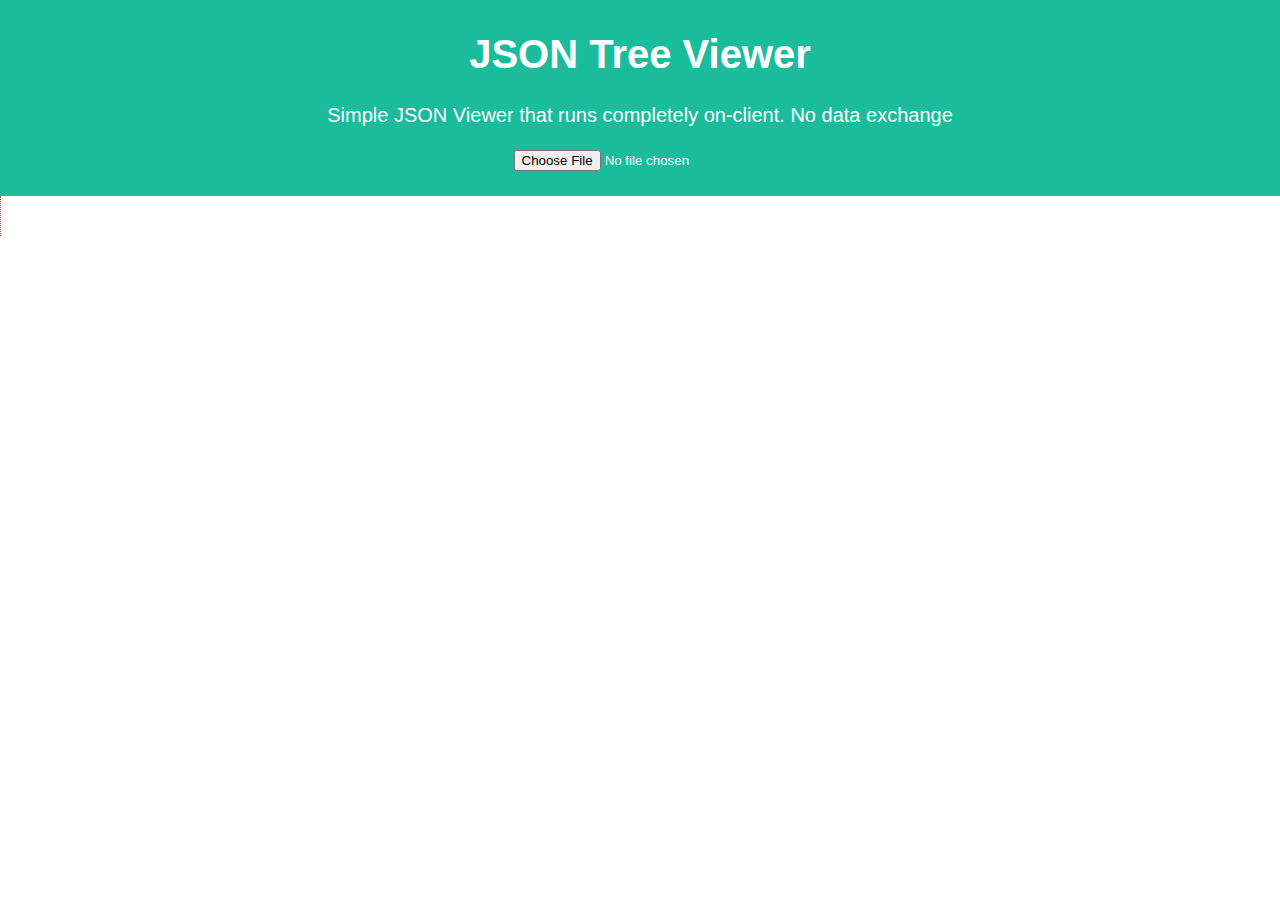
<file: index.html>
<!DOCTYPE html>
<html>
  <head id="head">
    <meta charset="utf-8"/>
    <meta name="viewport" content="width=device-width, initial-scale=1">
    <title>Rinha front end</title>
    <link rel="stylesheet" href="rinha.css">
    <script type="application/javascript" src="rinha.js"></script>
  </head>
  <body>
    <div class="header">
      <h1>JSON Tree Viewer</h1>
      <p>Simple JSON Viewer that runs completely on-client. No data exchange</p>
      <p><input type="file" id="input" accept=".json"></p>
    </div>
    <div id="output"></div>
    <ul id="myUL"></ul>
    <!--div class="bg-error" id="pasjsconsole" -->
    <script type="application/javascript">
      rtl.run();
    </script>
  </body>
</html>
</file>
<file: rinha.css>
body {
        font-family: Arial;
        background: #fff;
        margin: 0;
      }

      a:link {
        color: #1ea079;
        background-color: transparent;
        text-decoration: underline;
        font-weight: bold;
      }
      a:visited {
        color: #1ea079;
        background-color: transparent;
        text-decoration: none;
      }
      a:hover {
        color: #fff;
        background-color: #1ea079;
        text-decoration: none;
      }

      /* Header/Logo Title */
      .header {
        padding: 5px;
        text-align: center;
        background: #1abc9c;
        color: white;
        font-size: 20px;
        position: -webkit-sticky; /* Necessário para funcionar no Safari */
        position: sticky;
        top: 0;
      }
      /* Page Content */
      .content {padding:20px;}

      ul, #myUL {
        list-style-type: none;
        border-left: 1px dotted #976d10;
      }
      li {
        color: #1ea079
      }
      span {
        color:#976d10;
      }

      #myUL {
        margin: 0;
        padding: 20px;
      }

      .box {
        cursor: pointer;
        -webkit-user-select: none; /* Safari 3.1+ */
        -moz-user-select: none; /* Firefox 2+ */
        -ms-user-select: none; /* IE 10+ */
        user-select: none;
      }

      .box::before {
        content: "\2611";
        color: #976d10;
        display: inline-block;
        margin-right: 6px;
      }

      .check-box::before {
        content: "\2610";
        color: #1ea079;
      }

      .nested {
        display: block;
      }

      .active {
        display: none;
      }

      /* Loader */
      .loader {
        border: 10px solid #f3f3f3;
        border-radius: 50%;
        border-top: 10px solid #3498db;
        width: 60px;
        height: 60px;
        -webkit-animation: spin 2s linear infinite; /* Safari */
        animation: spin 2s linear infinite;
      }

      /* Safari */
      @-webkit-keyframes spin {
        0% { -webkit-transform: rotate(0deg); }
        100% { -webkit-transform: rotate(360deg); }
      }

      @keyframes spin {
        0% { transform: rotate(0deg); }
        100% { transform: rotate(360deg); }
      }
</file>
